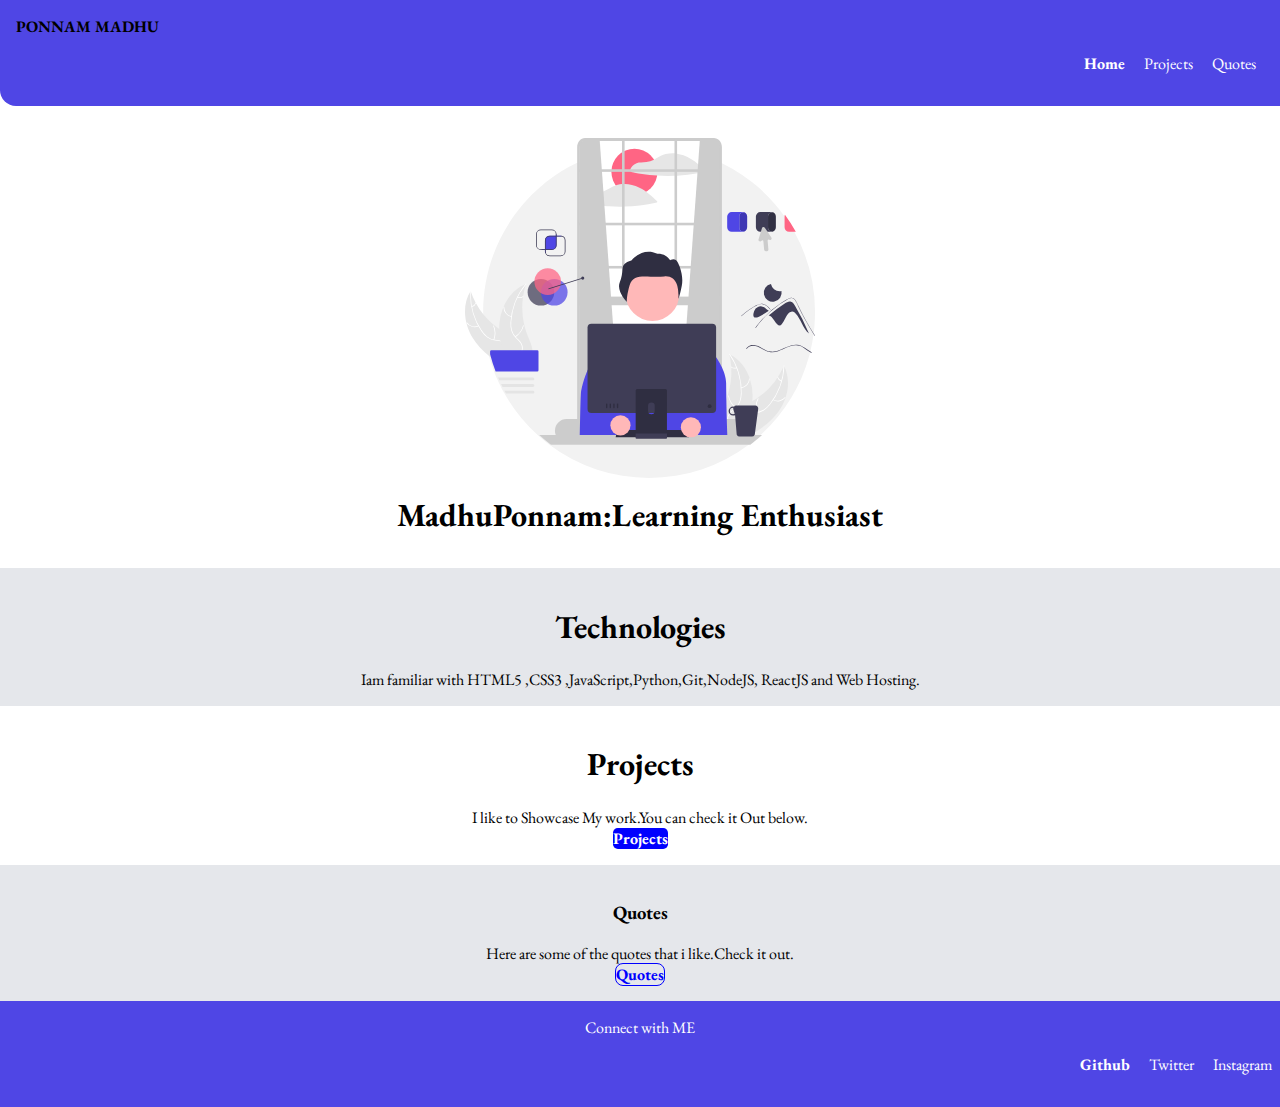
<file: index.html>
<!DOCTYPE html>
<html lang="en">
<head>
    <meta charset="UTF-8">
    <meta http-equiv="X-UA-Compatible" content="IE=edge">
    <meta name="viewport" content="width=device-width, initial-scale=1.0">
    <link rel="stylesheet" href="styles.css">
    <title>Madhuponnam</title>
</head>
<body>
    
    <nav class="navigation">
        <div class="noc">PONNAM MADHU</div>
        <ul class="bullets">
            <li class="list-inline ">
                <a class="links active" href="index.html">Home</a>
            </li>
            <li class="list-inline">
                <a class="links" href="projects.html">Projects</a>
            </li>
            <li class="list-inline">
                <a class="links" href="quotes.html">Quotes</a>
            </li>
            
        </ul>
    </nav>
    <header class="hero">
        <img class="hero-image" src="images/hero-image.svg" alt="">
        <h1 class="hero-heading container-center">  MadhuPonnam:Learning Enthusiast</h1>
    </header>
    <section class="subs2">
        <h1>Technologies</h1>
        <div>Iam familiar with HTML5 ,CSS3 ,JavaScript,Python,Git,NodeJS,
            ReactJS and Web Hosting.

        </div>

    </section>
    <section class="subs1">
        <h1>Projects</h1>
        <div>I like to Showcase My work.You can check it Out below.

        </div>
        <a class="links primary-link" href="projects.html">Projects</a>

    </section>
    <section class="subs2">
        <h3>Quotes</h3>
        <div>Here are some of the quotes that i like.Check it out.</div>
        <a class="links secondary-link" href="quotes.html">Quotes</a>
    </section>
    <footer class="footer">
        <div class="footer-header">Connect with ME</div>
        <ul class="social-links bullets">
            <li class="list-inline">
                <a  class="links active" href="https://github.com/PonnamMadhu">Github</a>
            </li>
            <li class="list-inline">
                <a  class="links " href="https://twitter.com/PonnamMadhu6">Twitter</a>
            </li>
            <li class="list-inline">
                <a  class="links " href="https://instagram.com/p_mc_45">Instagram</a>
            </li>
        </ul>
    </footer>
    
</body>
</html>
</file>
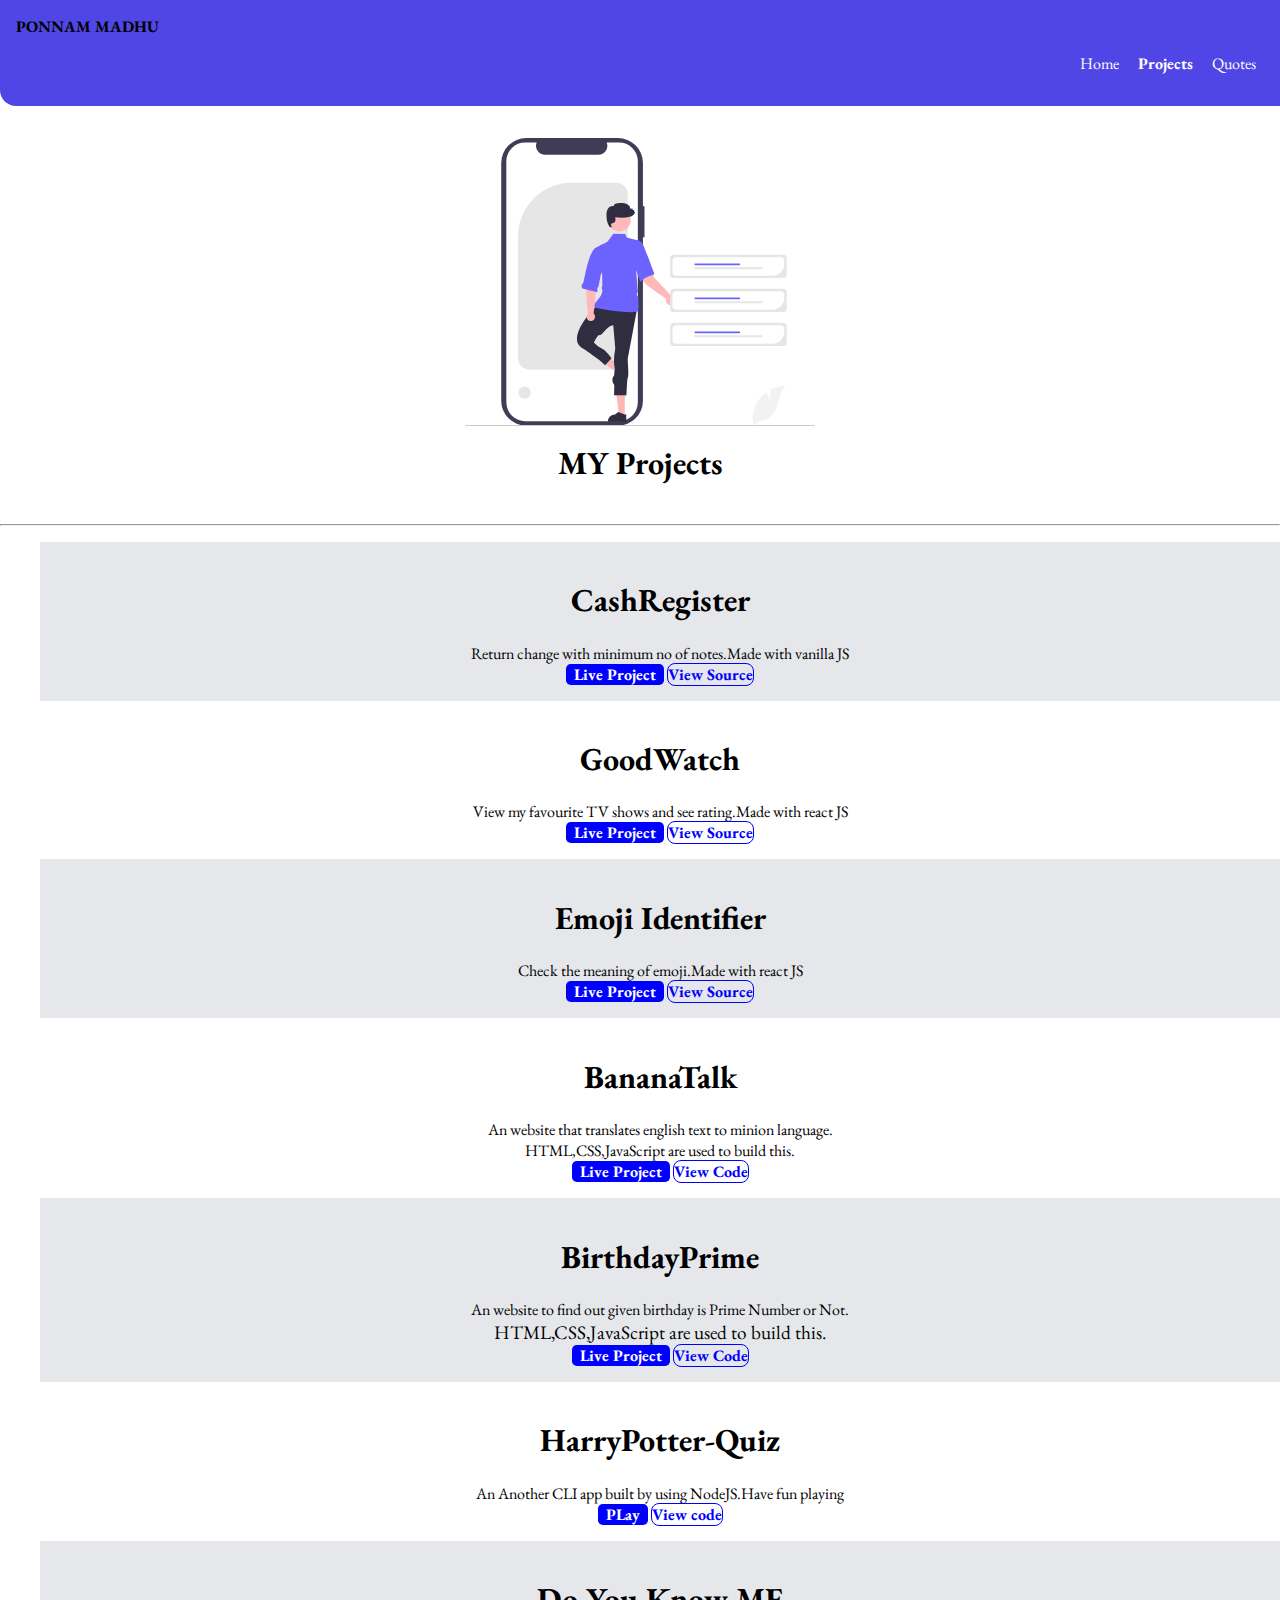
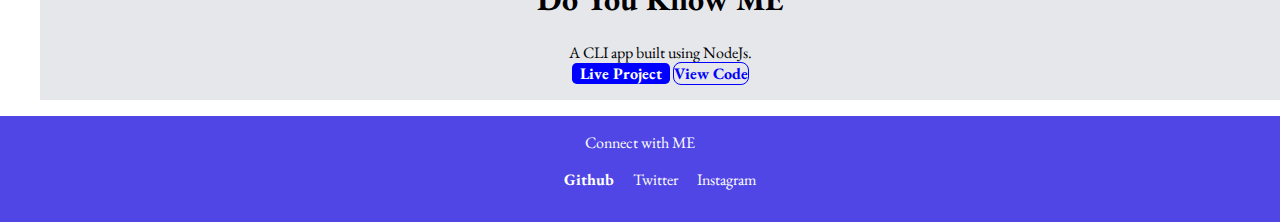
<file: projects.html>
<!DOCTYPE html>
<html lang="en">
<head>
    <meta charset="UTF-8">
    <meta http-equiv="X-UA-Compatible" content="IE=edge">
    <meta name="viewport" content="width=device-width, initial-scale=1.0">
    <link rel="stylesheet" href="styles.css">
    <title>Projects</title>
</head>
<body>
    <nav class="navigation">
        <div class="noc">PONNAM MADHU</div>
        <ul class="bullets">
            <li class="list-inline ">
                <a class="links " href="index.html">Home</a>
            </li>
            <li class="list-inline">
                <a class="links active" href="projects.html">Projects</a>
            </li>
            <li class="list-inline">
                <a class="links" href="/">Quotes</a>
            </li>
            
        </ul>
    </nav>
    <header class="hero">
        <img class="hero-image" src="images/proimage.svg" alt="">
        <h1 class="hero-heading container-center">MY Projects</h1>
    </header>
    <hr>
    <ul class="projectslist" >
        <li class="subs2">
            <h1>CashRegister</h1>
            
        <div style="font-size: medium;">Return change with minimum no of notes.Made with vanilla JS</div>
        <a class="links primary-link list-inline" href="https://cashmanagerpm.netlify.app">Live Project</a>
        <a class="links secondary-link " href="https://github.com/PonnamMadhu/Cash-Register">View Source</a>
        </li>
        <li class="subs1">
            <h1>GoodWatch</h1>
            
        <div style="font-size: medium;">View my favourite TV shows and see rating.Made with react JS</div>
        <a class="links primary-link list-inline" href="https://emilu.csb.app/">Live Project</a>
        <a class="links secondary-link " href="https://github.com/PonnamMadhu/GoodWatch">View Source</a>
        </li>
        <li class="subs2">
            <h1>Emoji Identifier</h1>
            
        <div style="font-size: medium;">Check the meaning of emoji.Made with react JS</div>
        <a class="links primary-link list-inline" href="https://5serh.csb.app">Live Project</a>
        <a class="links secondary-link " href="https://github.com/PonnamMadhu/emoji-interpreter">View Source</a>
        </li>
        <li class="subs1">
            
            <h1>BananaTalk</h1>
            <div> An website that translates english text to minion language.
                </div>
            <div style="font-size: medium;"> HTML,CSS,JavaScript are used to build this.</div>
            <a class="links primary-link list-inline" href="https://banana-talk66.netlify.app/">Live Project</a>
            <a class="links secondary-link " href="https://github.com/PonnamMadhu/Banana-Talk">View Code</a>
            </li>
        <li class="subs2">
                    <h1>BirthdayPrime</h1>
        <div> An website to find out given birthday is Prime Number or Not.
        </div>
        <div style="font-size: larger;"> HTML,CSS,JavaScript are used to build this.</div>
        <a class="links primary-link list-inline" href="https://birthdayprime.netlify.app/">Live Project</a>
        <a class="links secondary-link " href="https://github.com/PonnamMadhu/BirthdayPrime">View Code</a>
        </li>
        <li class="subs1">
            <h1>HarryPotter-Quiz</h1>
            <div>An Another CLI app built by using NodeJS.Have fun playing</div>
            <a class="links primary-link list-inline"href="https://replit.com/@madhuponnam/hogwarts#index.js?embed=1&output=1">PLay</a>
            <a class="links secondary-link"href="https://github.com/PonnamMadhu/HarryPotter-quiz">View code</a>
        </li>
        <li>
                <section class="subs2 ">
        <h1>Do You Know ME</h1>
        <div> A CLI app built using NodeJs.

        </div>
        <a class="links primary-link list-inline" href="https://replit.com/@madhuponnam/ex15-1#index.js?embed=1&output=1">Live Project</a>
        <a class="links secondary-link " href="https://github.com/PonnamMadhu/DoyouKnowMe">View Code</a>

    </section>
   
    </ul>
    <footer class="footer">
        <div class="footer-header">Connect with ME</div>
        <ul class="social-links ">
            <li class="list-inline">
                <a  class="links active" href="https://github.com/PonnamMadhu">Github</a>
            </li>
            <li class="list-inline">
                <a  class="links " href="https://twitter.com/PonnamMadhu6">Twitter</a>
            </li>
            <li class="list-inline">
                <a  class="links " href="https://instagram.com/p_mc_45">Instagram</a>
            </li>
        </ul>
    </footer>
</body>
</html>
</file>
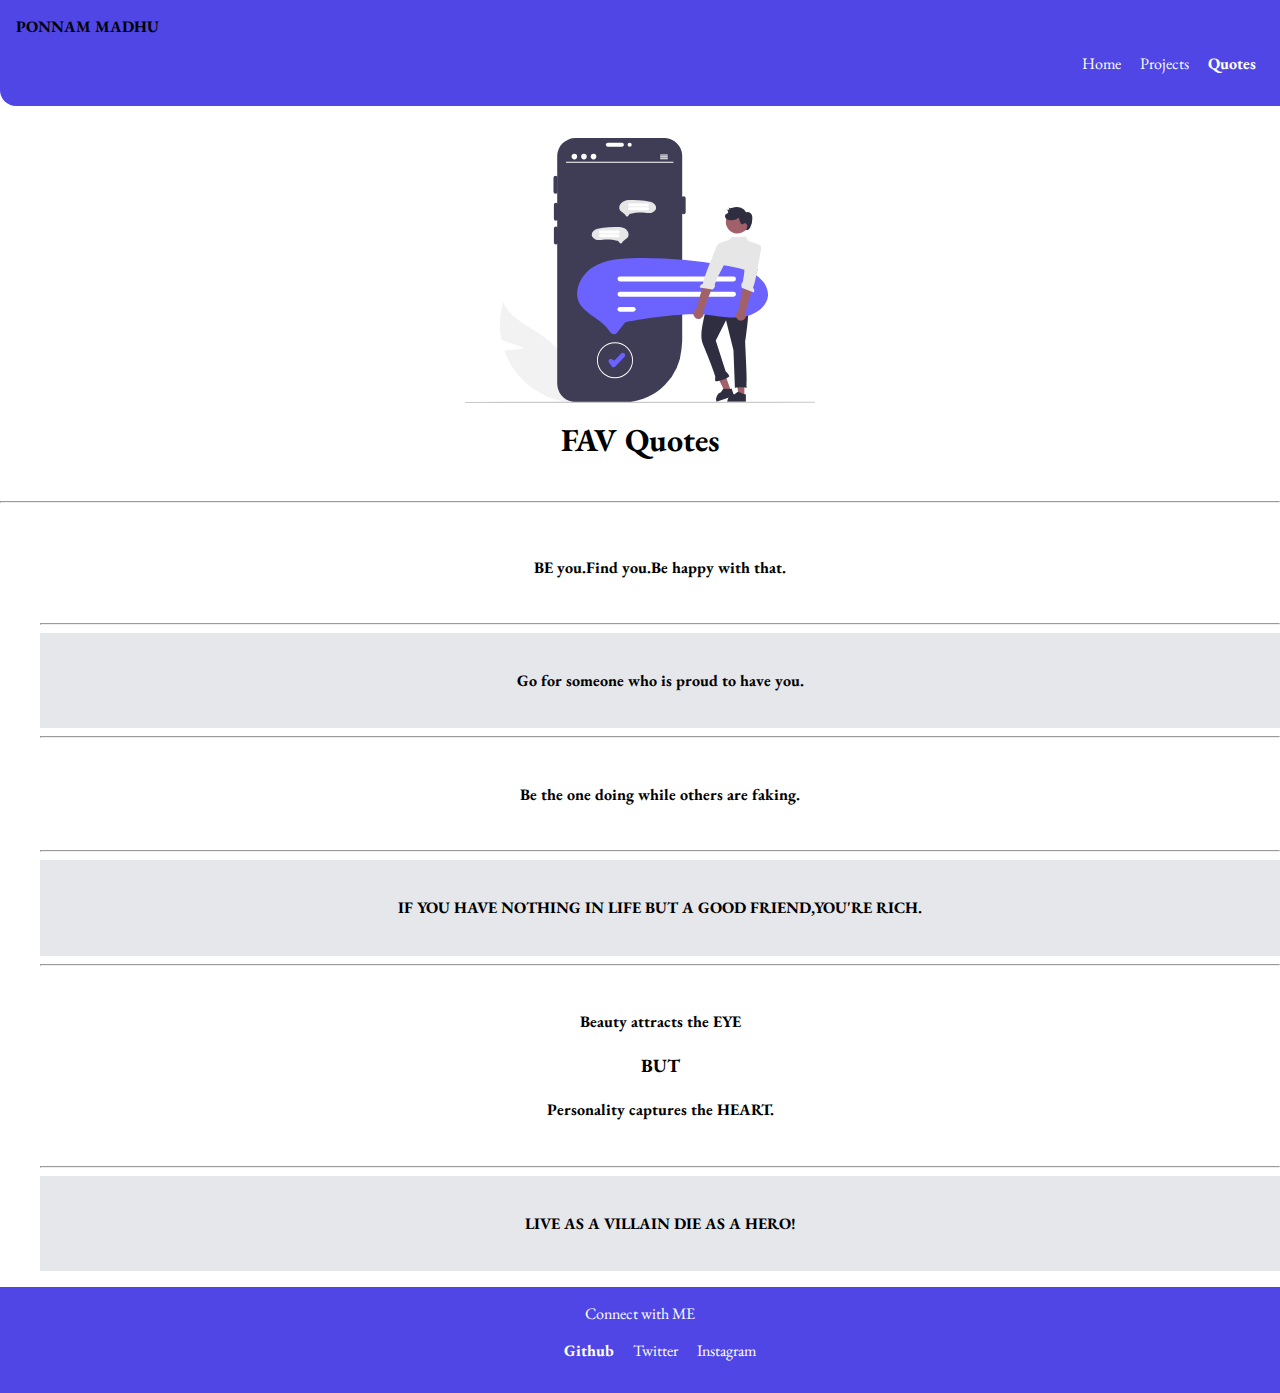
<file: quotes.html>
<!DOCTYPE html>
<html lang="en">
<head>
    <meta charset="UTF-8">
    <meta http-equiv="X-UA-Compatible" content="IE=edge">
    <meta name="viewport" content="width=device-width, initial-scale=1.0">
    <link rel="stylesheet" href="styles.css">
    <title>Quotes</title>
</head>
<body>
    <nav class="navigation">
        <div class="noc">PONNAM MADHU</div>
        <ul class="bullets">
            <li class="list-inline ">
                <a class="links " href="index.html">Home</a>
            </li>
            <li class="list-inline">
                <a class="links " href="projects.html">Projects</a>
            </li>
            <li class="list-inline">
                <a class="links active" href="quotes.html">Quotes</a>
            </li>
            
        </ul>
    </nav>
    <header class="hero">
        <img class="hero-image" src="images/quotesimage.svg" alt="">
        <h1 class="hero-heading container-center">FAV Quotes</h1>
    </header>
    <hr>
   <ul>
       <li class="subs1 bullets">
           <h4>
               BE you.Find you.Be happy with that.
           </h4>

       </li>
       <hr>
       <li class="subs2 bullets">
        <div>
            <h4>Go for someone who is proud to have you.</h4>
        </div>

    </li>
    <hr>
    <li class="subs1 bullets">
        <div>
            <h4>Be the one doing while others are faking.</h4>
        </div>

    </li>
    <hr>
    <li class="subs2 bullets">
        
            <h4>IF YOU HAVE NOTHING IN LIFE BUT A GOOD FRIEND,YOU'RE RICH.</h4>
        

    </li>
    <hr>
    <li class="subs1 bullets">
        <div>
            <h4>Beauty attracts the EYE </h4>
                          <h3>BUT</h3>
                <h4>Personality captures the HEART.
            </h4>
        </div>

    </li>
    <hr>
       <li class="subs2 bullets">
           <div>
               <h4>LIVE AS A VILLAIN DIE AS A HERO!</h4>
           </div>

       </li>
   </ul>
    <footer class="footer">
        <div class="footer-header">Connect with ME</div>
        <ul class="social-links ">
            <li class="list-inline">
                <a  class="links active" href="https://github.com/PonnamMadhu">Github</a>
            </li>
            <li class="list-inline">
                <a  class="links " href="https://twitter.com/PonnamMadhu6">Twitter</a>
            </li>
            <li class="list-inline">
                <a  class="links " href="https://instagram.com/p_mc_45">Instagram</a>
            </li>
        </ul>
    </footer>
    
</body>
</html>
</file>
<file: styles.css>
@import url('https://fonts.googleapis.com/css2?family=EB+Garamond:wght@400;700&display=swap');
:root{
    --pcolor:#4F46E5;
    --gray:#E5E7EB
    
    
}
body{
    font-family: 'EB Garamond', serif;
    margin: 0px;
}
.container{
    padding-left:1rem;
    padding-right:1rem;
}
.container-center{
    max-width: 600px;
    margin: auto;
    text-align: center;
}
.links{
    text-decoration: none;
    color: white;
      
}
.primary-link{
    
    background-color:blue;
    border-radius: 0.3rem;
    color:white;
    font-weight: bold
}
.secondary-link{
    color:blue;
    border-radius: 0.5rem;
    border: 1px solid blue;
    font-weight: bold
}
.list-inline{
    display: inline;
    padding: 0rem 0.5rem;
    color:white;

}
.bullets{
    list-style: none;
    text-decoration: none;
    text-align: end;
}
.navigation{
    background-color: var(--pcolor);
    padding: 1rem;
    border-bottom-left-radius:1rem ;
    
}
.navigation .links{
    color: white;
}
.navigation .active{
    font-weight: bold;
} 
.hero{
    padding: 2rem;
}
.hero-image{
    max-width: 350px;
    display: block;
    margin: auto;
}
.hero-heading{
    padding-top: 1rem;
    
}
.subs1{
    text-align: center;
    padding: 1rem 0rem;
    background-color: white;
    
}
.subs2{
    text-align: center;
    background-color: var(--gray);
    padding: 1rem 0rem;
    font-weight: lighter;
}
.subs1 h3{
    text-align: center;
}
.footer{
    background-color:var(--pcolor);
    padding: 1rem 0rem;
    text-align: center;
    color: white;
}
.navigation .noc{
    font-weight: bold

}
.footer .active{
    font-weight: bold;
} 
.projectslist{
    text-decoration: none;
    list-style: none;
    text-align: center;
}
</file>
